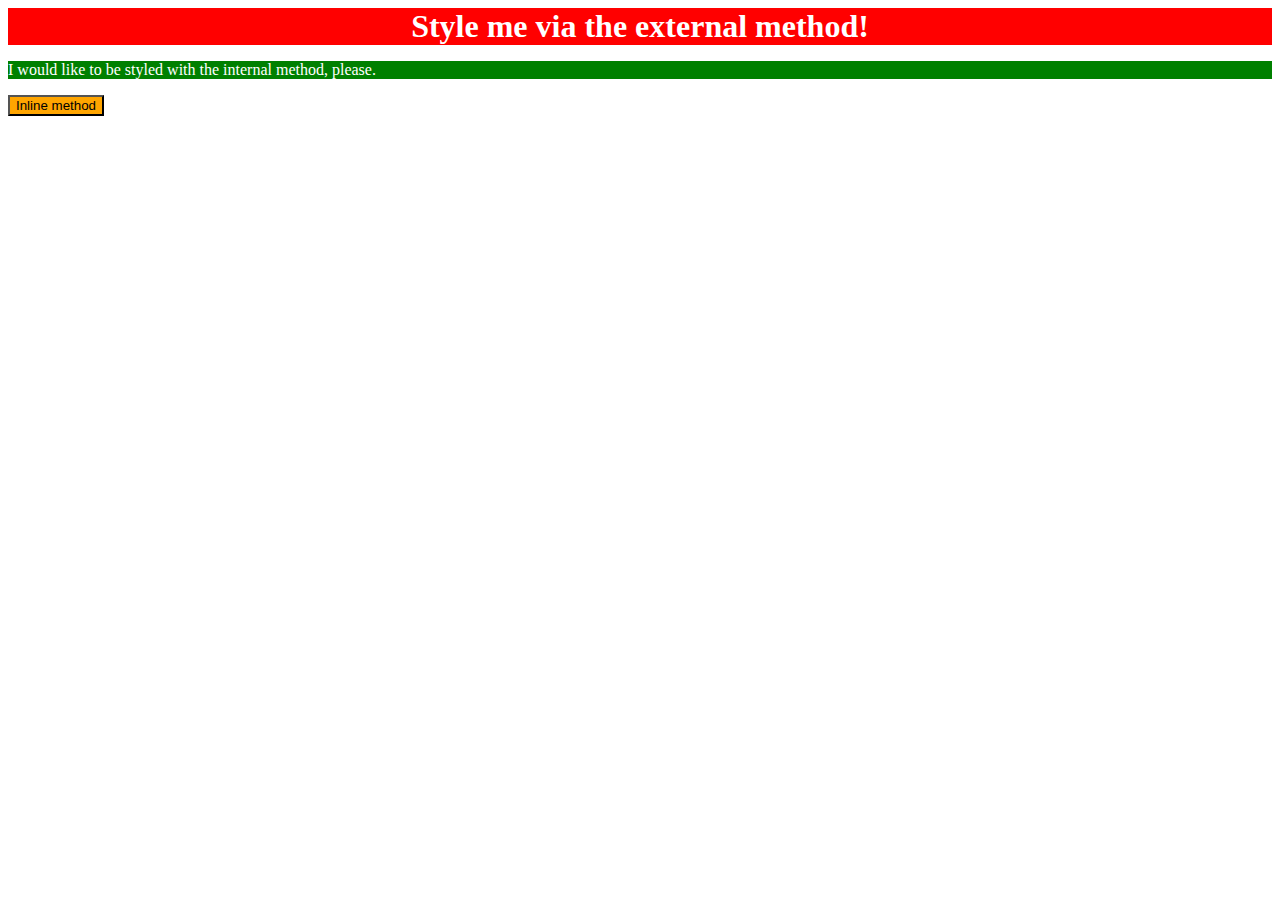
<file: foundations/01-css-methods/index.html>
<!DOCTYPE html>
<html lang="en">
  <head>
    <style> 
      p {
        color: white;
        background-color: green;
        font-size: 18;
      }
    </style>
    <meta charset="UTF-8">
    <meta http-equiv="X-UA-Compatible" content="IE=edge">
    <meta name="viewport" content="width=device-width, initial-scale=1.0">
    <link rel="stylesheet" href="cssmethods.css">
    <title>Methods for Adding CSS</title>
  </head>
  <body>
    <div>Style me via the external method!</div>
    <p>I would like to be styled with the internal method, please.</p>
    <button style="background-color: orange; font-size: 18;">Inline method</button>
  </body>
</html>
</file>
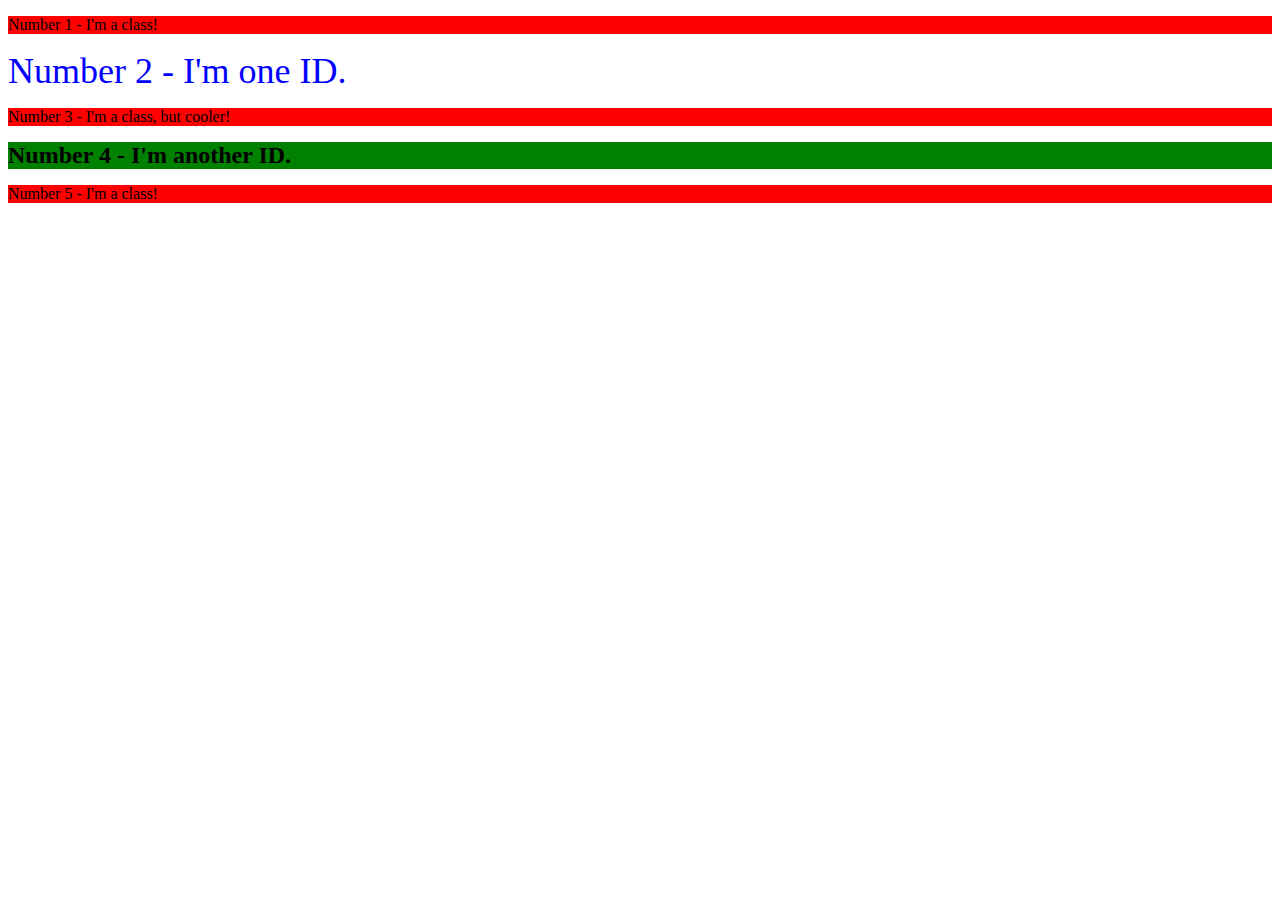
<file: foundations/02-class-id-selectors/index.html>
<!DOCTYPE html>
<html lang="en">
  <head>
    <meta charset="UTF-8">
    <meta http-equiv="X-UA-Compatible" content="IE=edge">
    <meta name="viewport" content="width=device-width, initial-scale=1.0">
    <title>Class and ID Selectors</title>
    <link rel="stylesheet" href="style.css">
  </head>
  <body>
    <p class="odd">Number 1 - I'm a class!</p>
    <div id="secondelement">Number 2 - I'm one ID.</div>
    <p class="odd" class="big">Number 3 - I'm a class, but cooler!</p>
    <div id="fourthelement">Number 4 - I'm another ID.</div>
    <p class="odd">Number 5 - I'm a class!</p>
  </body>
</html>
</file>
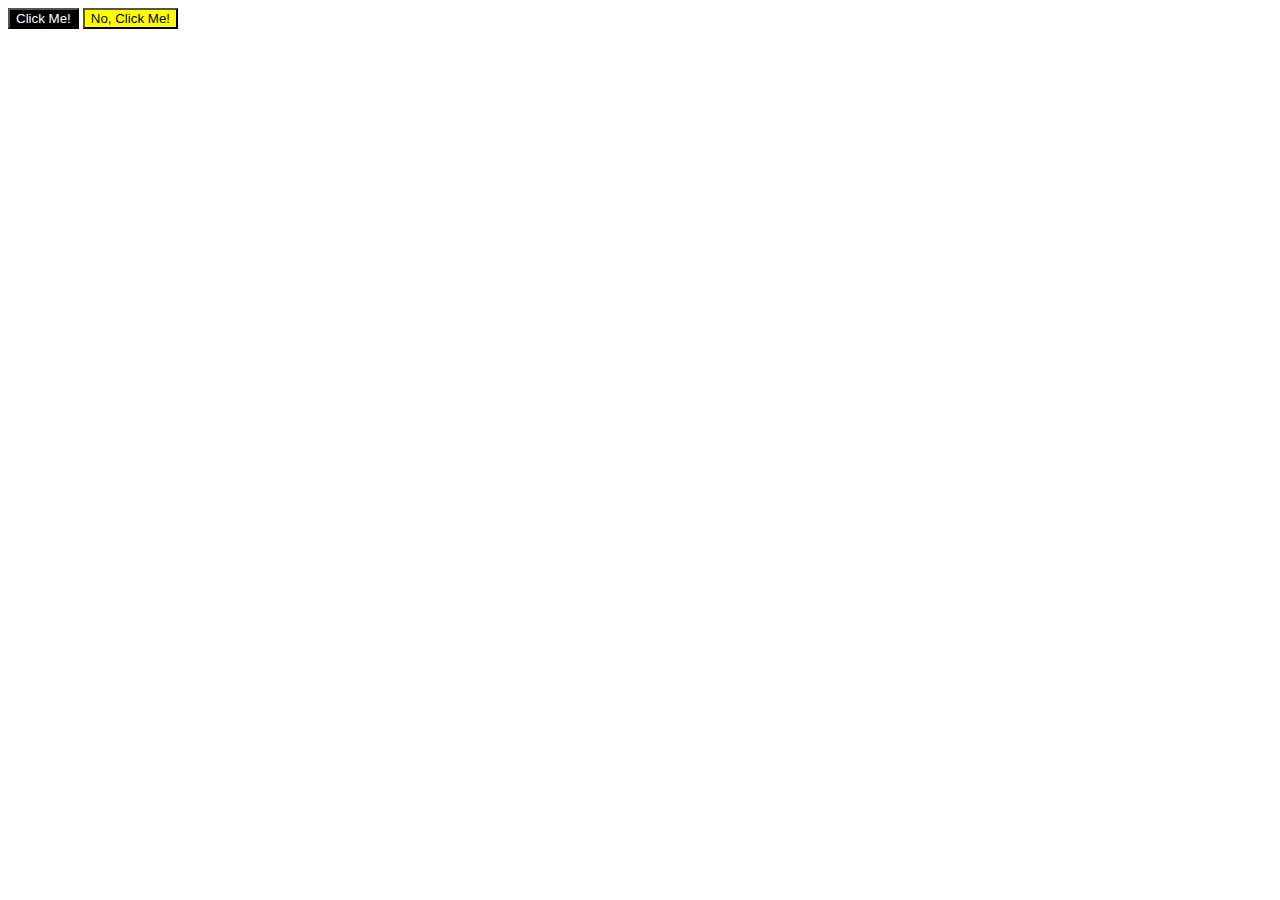
<file: foundations/03-grouping-selectors/index.html>
<!DOCTYPE html>
<html lang="en">
  <head>
    <meta charset="UTF-8">
    <meta http-equiv="X-UA-Compatible" content="IE=edge">
    <meta name="viewport" content="width=device-width, initial-scale=1.0">
    <title>Grouping Selectors</title>
    <link rel="stylesheet" href="style.css">
  </head>
  <body>
    <button id="one" class="button">Click Me!</button>
    <button id="two"class="button">No, Click Me!</button>
  </body>
</html>
</file>
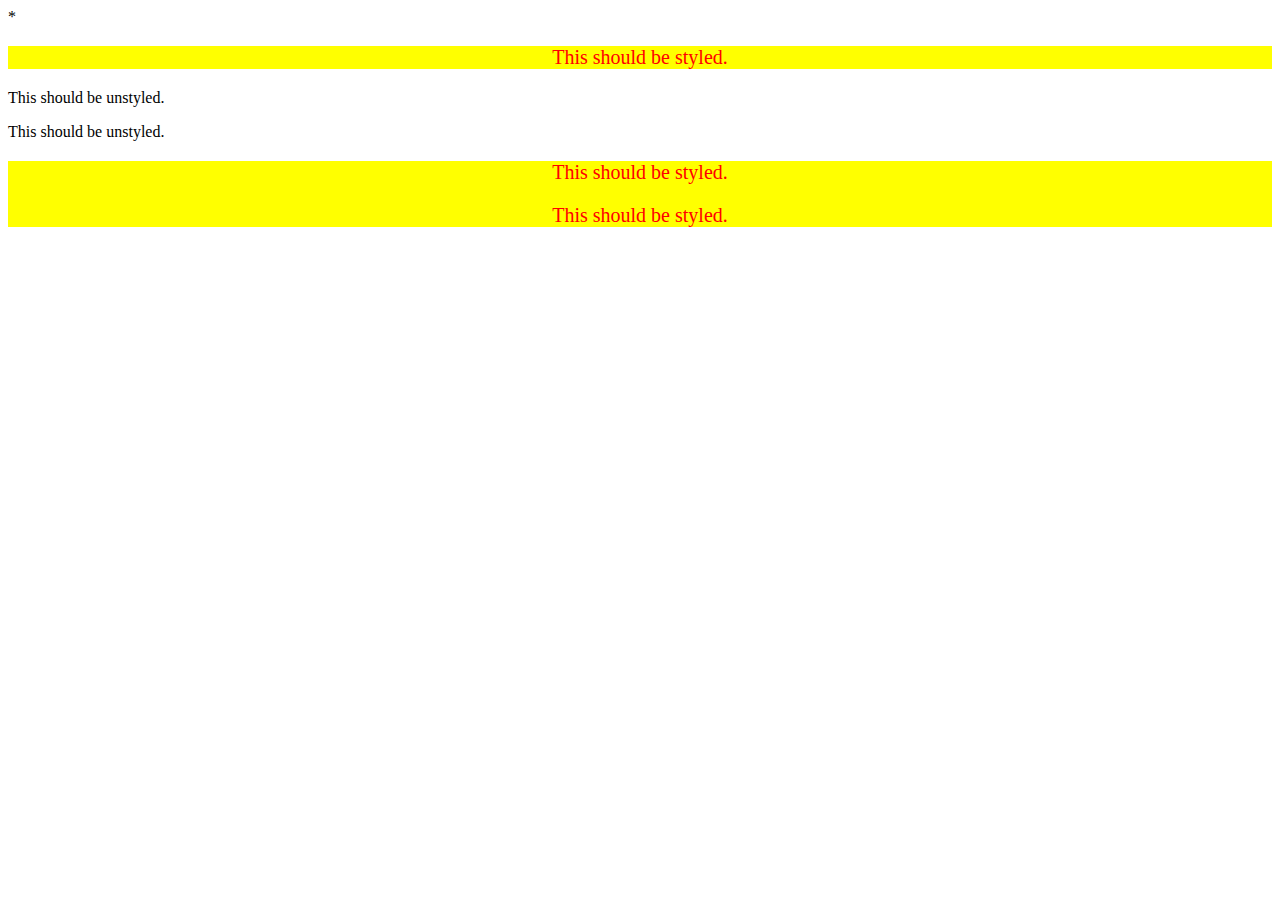
<file: foundations/05-descendant-combinator/index.html>
*<!DOCTYPE html>
<html lang="en">
  <head>
    <meta charset="UTF-8">
    <meta http-equiv="X-UA-Compatible" content="IE=edge">
    <meta name="viewport" content="width=device-width, initial-scale=1.0">
    <title>Descendant Combinator</title>
    <link rel="stylesheet" href="style.css">
  </head>
  <body>
    <div class="container">
      <p class="text">This should be styled.</p>
    </div>
    <p class="text">This should be unstyled.</p>
    <p class="text">This should be unstyled.</p>
    <div class="container">
      <p class="text">This should be styled.</p>
      <p class="text">This should be styled.</p>
    </div>
  </body>
</html>
</file>
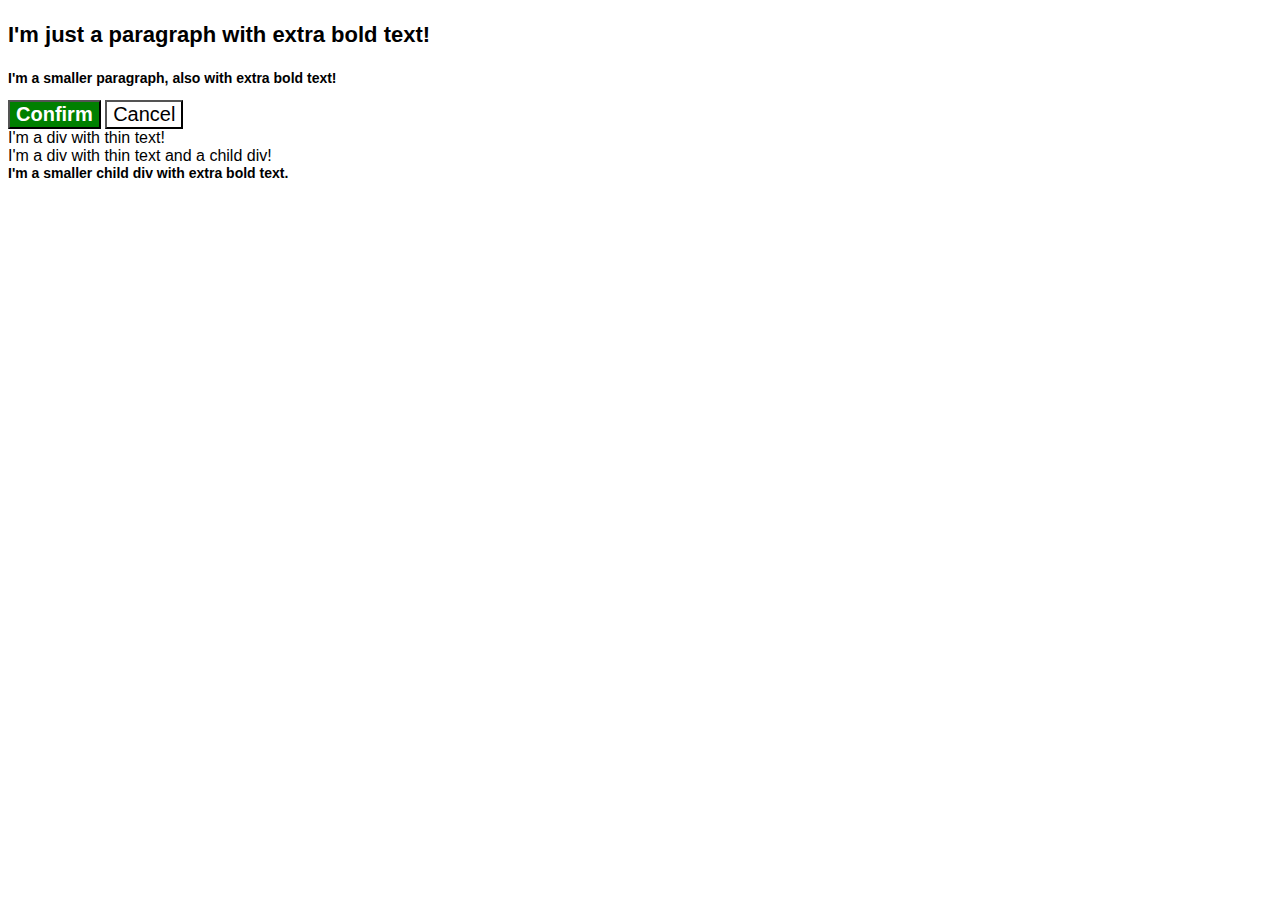
<file: foundations/06-cascade-fix/index.html>
<!DOCTYPE html>
<html lang="en">
  <head>
    <meta charset="UTF-8">
    <meta http-equiv="X-UA-Compatible" content="IE=edge">
    <meta name="viewport" content="width=device-width, initial-scale=1.0">
    <title>Fix the Cascade</title>
    <link rel="stylesheet" href="style.css">
  </head>
  <body>
    <p class="para">I'm just a paragraph with extra bold text!</p>
    <p class="small-para">I'm a smaller paragraph, also with extra bold text!</p>

    <button id="confirm-button" class="button">Confirm</button>
    <button id="cancel-button" class="button">Cancel</button>

    <div class="text">I'm a div with thin text!</div>
    <div class="text">I'm a div with thin text and a child div!
      <div class="text child">I'm a smaller child div with extra bold text.</div>
    </div>
  </body>
</html>
</file>
<file: foundations/01-css-methods/cssmethods.css>
div {
    background-color: red;
    color: white;
    font-size: 32px;
    font-weight: bold;
    text-align: center;

}
</file>
<file: foundations/02-class-id-selectors/style.css>
#secondelement{
    color: blue; font-size: 36px;
}
p{
    color: black;background-color: red;
}

#fourthelement{
    background-color: green;font-size: 24px;font-weight: bold;
}

#odd{font-family: Verdana, Geneva, Tahoma, sans-serif;

}

#big{
    font-size: 24px;
}
</file>
<file: foundations/03-grouping-selectors/style.css>
#button{
font-size: 28px;
font-family: 'Helvetica, Times-New-Roman, sans-serif'   
}

#one{
    background-color: black;
    color: white;
}

#two{
    background-color: yellow;
    color: black;
}
</file>
<file: foundations/05-descendant-combinator/style.css>
/* This should work*/
.container{
    color: red;
    background-color: yellow;
    font-size: 20px;
    text-align: center ;
    
}
</file>
<file: foundations/06-cascade-fix/style.css>
body {
  font-family: Arial, Helvetica, sans-serif;
}

.para,
.small-para {
  color: hsl(0, 0%, 0%);
  font-weight: 800;
}

.small-para {
  font-size: 14px;
  font-weight: 800;
}

.para {
  font-size: 22px;
}

/* what was wrong with this was that the second paragraph had both selectors 
being used so it was getting both attributes simply deleting the para off 
of the second para and it fixes it*/




#confirm-button {
  background: green;
  color: white;
  font-weight: bold;
  font-size: 20px;
} 

#cancel-button  {
  background-color: rgb(255, 255, 255);
  color: rgb(0, 0, 0);
  font-size: 20px;
}

/* use id selectors instead of class selectors */

.child {
  color: rgb(0, 0, 0);
  font-weight: 800;
  font-size: 14px;
}

.div .text {
  color: rgb(0, 0, 0);
  font-size: 22px;
  font-weight: 100;
}
</file>
